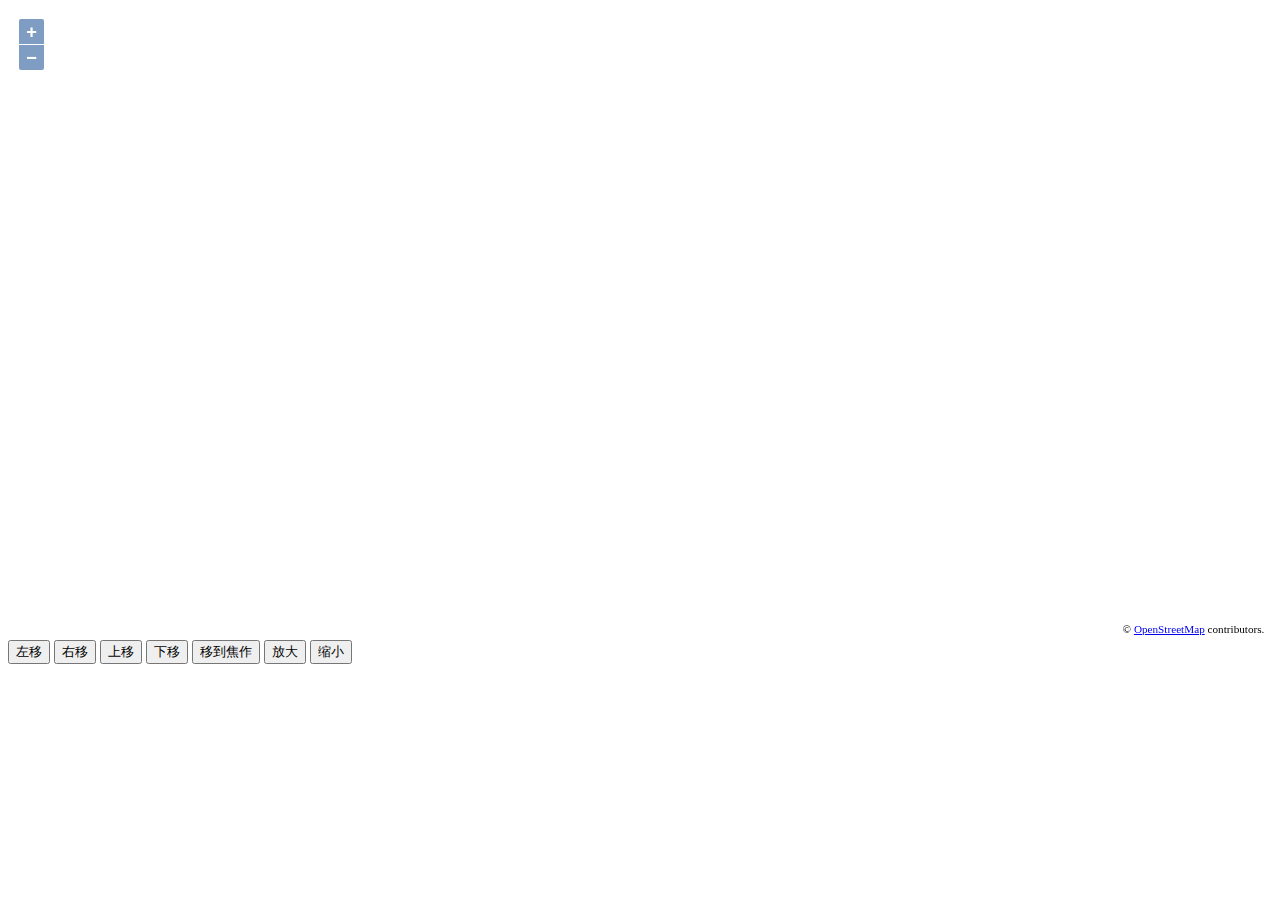
<file: index.html>
<!Doctype html>
<html xmlns=http://www.w3.org/1999/xhtml>
<head>                  
    <meta http-equiv=Content-Type content="text/html;charset=utf-8">
    <meta http-equiv=X-UA-Compatible content="IE=edge,chrome=1">
    <meta content=always name=referrer>
    <title>WebGIS开发测试网站</title>
    <link href="openlayers/ol.css" rel="stylesheet" type="text/css" />
    <script type="text/javascript" src="openlayers/ol.js" charset="utf-8"></script>
</head>

<body>
   <body>
    <div id="map" style="width: 100%, height: 400px"></div>
    <div id="navigate-container">
        <input type="button" onClick="moveToLeft();" value="左移" />
        <input type="button" onClick="moveToRight();" value="右移" />
        <input type="button" onClick="moveToUp();" value="上移" />
        <input type="button" onClick="moveToDown();" value="下移" />
        <input type="button" onClick="moveToChengDu();" value="移到焦作" />
        <input type="button" onClick="zoomIn();" value="放大" />
        <input type="button" onClick="zoomOut();" value="缩小" />
    </div>
    <script>
      var map = new ol.Map({
            layers: [
                new ol.layer.Tile({source: new ol.source.OSM()})
            ],
            view: new ol.View({
                // 设置成都为地图中心，此处进行坐标转换， 把EPSG:4326的坐标，转换为EPSG:3857坐标，因为ol默认使用的是EPSG:3857坐标
                center: ol.proj.transform([113.274063, 35.193959], 'EPSG:4326', 'EPSG:3857'),
                zoom: 10
            }),
            target: 'map'
      });

        // 向左移动地图
        function moveToLeft() {
            var view = map.getView();
            var mapCenter = view.getCenter();
            // 让地图中心的x值增加，即可使得地图向左移动，增加的值根据效果可自由设定
            mapCenter[0] += 50000;
            view.setCenter(mapCenter);
            map.render();
        }

        // 向右移动地图
        function moveToRight() {
            var view = map.getView();
            var mapCenter = view.getCenter();
            // 让地图中心的x值减少，即可使得地图向右移动，减少的值根据效果可自由设定
            mapCenter[0] -= 50000;
            view.setCenter(mapCenter);
            map.render();
        }

        // 向上移动地图
        function moveToUp() {
            var view = map.getView();
            var mapCenter = view.getCenter();
            // 让地图中心的y值减少，即可使得地图向上移动，减少的值根据效果可自由设定
            mapCenter[1] -= 50000;
            view.setCenter(mapCenter);
            map.render();
        }

        // 向下移动地图
        function moveToDown() {
            var view = map.getView();
            var mapCenter = view.getCenter();
            // 让地图中心的y值增加，即可使得地图向下移动，增加的值根据效果可自由设定
            mapCenter[1] += 50000;
            view.setCenter(mapCenter);
            map.render();
        }

        // 移动到成都
        function moveToChengDu() {
            var view = map.getView();
            // 设置地图中心为成都的坐标，即可让地图移动到成都
            view.setCenter(ol.proj.transform([113.274063, 35.193959], 'EPSG:4326', 'EPSG:3857'));
            map.render();
        }

        // 放大地图
        function zoomIn() {
            var view = map.getView();
            // 让地图的zoom增加1，从而实现地图放大
            view.setZoom(view.getZoom() + 1);
        }

        // 缩小地图
        function zoomOut() {
            var view = map.getView();
            // 让地图的zoom减小1，从而实现地图缩小
            view.setZoom(view.getZoom() - 1);
        }

    </script>
</body>
</body>

</html>
</file>
<file: openlayers/ol.css>
.ol-box{box-sizing:border-box;border-radius:2px;border:2px solid #00f}.ol-mouse-position{top:8px;right:8px;position:absolute}.ol-scale-line{background:rgba(0,60,136,.3);border-radius:4px;bottom:8px;left:8px;padding:2px;position:absolute}.ol-scale-line-inner{border:1px solid #eee;border-top:none;color:#eee;font-size:10px;text-align:center;margin:1px;will-change:contents,width}.ol-overlay-container{will-change:left,right,top,bottom}.ol-unsupported{display:none}.ol-unselectable,.ol-viewport{-webkit-touch-callout:none;-webkit-user-select:none;-moz-user-select:none;-ms-user-select:none;user-select:none;-webkit-tap-highlight-color:transparent}.ol-selectable{-webkit-touch-callout:default;-webkit-user-select:text;-moz-user-select:text;-ms-user-select:text;user-select:text}.ol-grabbing{cursor:-webkit-grabbing;cursor:-moz-grabbing;cursor:grabbing}.ol-grab{cursor:move;cursor:-webkit-grab;cursor:-moz-grab;cursor:grab}.ol-control{position:absolute;background-color:rgba(255,255,255,.4);border-radius:4px;padding:2px}.ol-control:hover{background-color:rgba(255,255,255,.6)}.ol-zoom{top:.5em;left:.5em}.ol-rotate{top:.5em;right:.5em;transition:opacity .25s linear,visibility 0s linear}.ol-rotate.ol-hidden{opacity:0;visibility:hidden;transition:opacity .25s linear,visibility 0s linear .25s}.ol-zoom-extent{top:4.643em;left:.5em}.ol-full-screen{right:.5em;top:.5em}@media print{.ol-control{display:none}}.ol-control button{display:block;margin:1px;padding:0;color:#fff;font-size:1.14em;font-weight:700;text-decoration:none;text-align:center;height:1.375em;width:1.375em;line-height:.4em;background-color:rgba(0,60,136,.5);border:none;border-radius:2px}.ol-control button::-moz-focus-inner{border:none;padding:0}.ol-zoom-extent button{line-height:1.4em}.ol-compass{display:block;font-weight:400;font-size:1.2em;will-change:transform}.ol-touch .ol-control button{font-size:1.5em}.ol-touch .ol-zoom-extent{top:5.5em}.ol-control button:focus,.ol-control button:hover{text-decoration:none;background-color:rgba(0,60,136,.7)}.ol-zoom .ol-zoom-in{border-radius:2px 2px 0 0}.ol-zoom .ol-zoom-out{border-radius:0 0 2px 2px}.ol-attribution{text-align:right;bottom:.5em;right:.5em;max-width:calc(100% - 1.3em)}.ol-attribution ul{margin:0;padding:0 .5em;font-size:.7rem;line-height:1.375em;color:#000;text-shadow:0 0 2px #fff}.ol-attribution li{display:inline;list-style:none;line-height:inherit}.ol-attribution li:not(:last-child):after{content:" "}.ol-attribution img{max-height:2em;max-width:inherit;vertical-align:middle}.ol-attribution button,.ol-attribution ul{display:inline-block}.ol-attribution.ol-collapsed ul{display:none}.ol-attribution:not(.ol-collapsed){background:rgba(255,255,255,.8)}.ol-attribution.ol-uncollapsible{bottom:0;right:0;border-radius:4px 0 0;height:1.1em;line-height:1em}.ol-attribution.ol-uncollapsible img{margin-top:-.2em;max-height:1.6em}.ol-attribution.ol-uncollapsible button{display:none}.ol-zoomslider{top:4.5em;left:.5em;height:200px}.ol-zoomslider button{position:relative;height:10px}.ol-touch .ol-zoomslider{top:5.5em}.ol-overviewmap{left:.5em;bottom:.5em}.ol-overviewmap.ol-uncollapsible{bottom:0;left:0;border-radius:0 4px 0 0}.ol-overviewmap .ol-overviewmap-map,.ol-overviewmap button{display:inline-block}.ol-overviewmap .ol-overviewmap-map{border:1px solid #7b98bc;height:150px;margin:2px;width:150px}.ol-overviewmap:not(.ol-collapsed) button{bottom:1px;left:2px;position:absolute}.ol-overviewmap.ol-collapsed .ol-overviewmap-map,.ol-overviewmap.ol-uncollapsible button{display:none}.ol-overviewmap:not(.ol-collapsed){background:rgba(255,255,255,.8)}.ol-overviewmap-box{border:2px dotted rgba(0,60,136,.7)}.ol-overviewmap .ol-overviewmap-box:hover{cursor:move}
/*# sourceMappingURL=ol.css.map */
</file>
